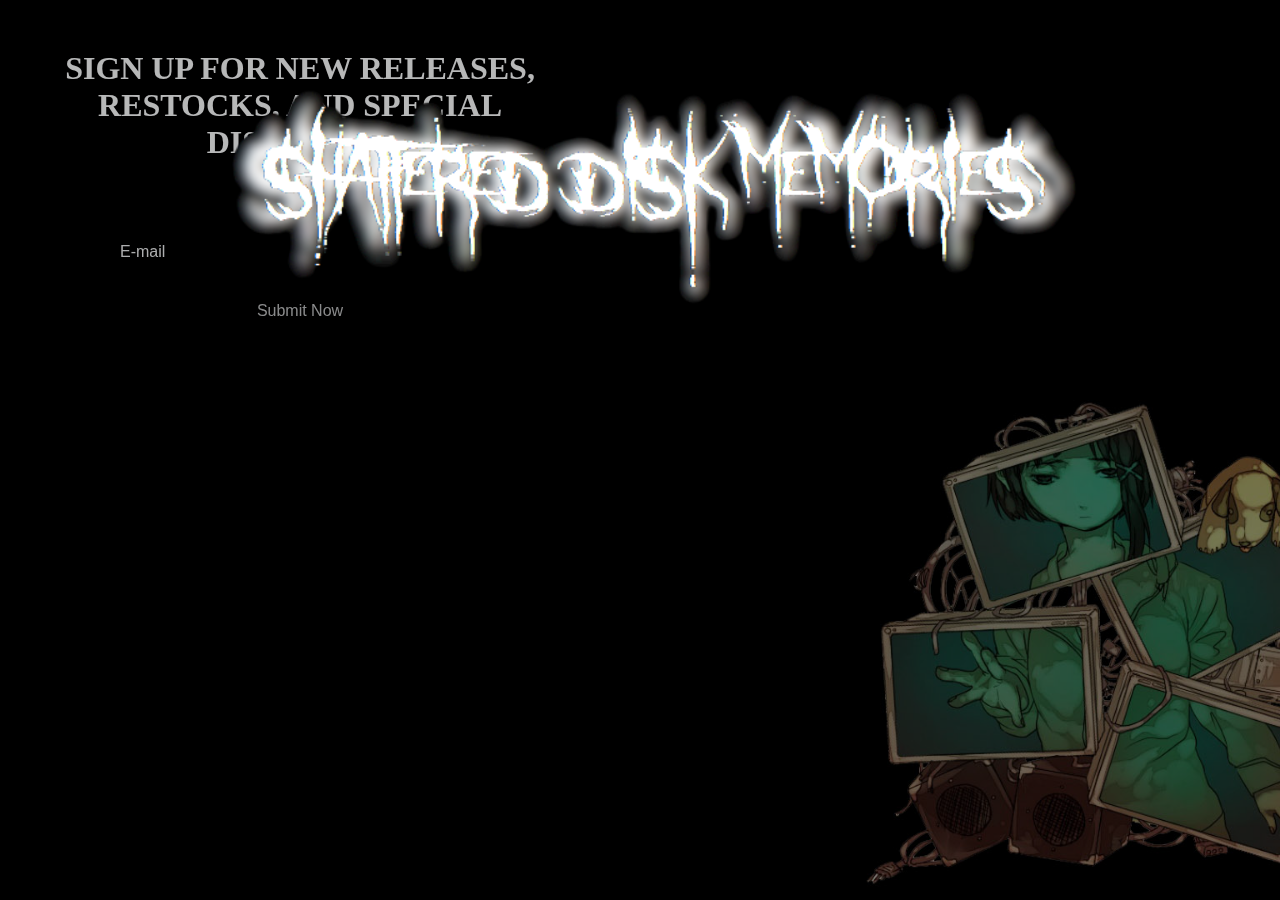
<file: form.html>
<!DOCTYPE html>
<html lang="en">
<head>
    <meta charset="UTF-8">
    <meta name="viewport" content="width=device-width, initial-scale=1.0">
    <title>forms</title>
    <link rel="stylesheet" href="./main2.css">
</head>
<body>
    <section class="no-select">
        <div class="background">
            <img src="./midia/testetetetetset.jpg" draggable="false" alt="painting">
        </div>
        <div class="conteudo">
            <img src="./midia/MMREGLOWNOBACK.png" draggable="false" alt="logo">
        </div>
        <div class="newsletter">
            <h1>SIGN UP FOR NEW RELEASES, RESTOCKS, AND SPECIAL DISCOUNTS</h1>
            <hr>
            <form>
                <input type="email" placeholder="E-mail" required>
                <br>
                <button type="submit">Submit Now</button>
            </form>
        </div>
    </section>
</body>
</html>
</file>
<file: main2.css>
/* Estilos padrão que se aplicam a todas as telas */

/* Estilos para telas menores, como dispositivos móveis */
@media screen and (max-width: 768px) {
    section .box {
        padding: 5%;
    }
    section .conteudo img {
        width: 100%;
        max-width: 300px; /* Ajuste o tamanho da imagem conforme necessário */
    }
    section .newsletter {
      padding: 20px; /* Ajuste o espaçamento interno conforme necessário */
      max-width: 90%; /* Ajuste a largura máxima conforme necessário */
      text-align: center; /* Centralize o conteúdo verticalmente */
    }
  section .newsletter input[type="email"] {
      width: 100%; /* Ocupa 100% da largura da área disponível */
      max-width: 400px; /* Limitar a largura máxima do campo de entrada */
  }

  section .newsletter button {
      width: 100%; /* Ocupa 100% da largura da área disponível */
      max-width: 300px; /* Limitar a largura máxima do botão */
  }

  section .newsletter hr {
      margin: 20px auto; /* Ajuste o espaçamento entre o separador e outros elementos */
  }
}


/* Estilos para tablets */
@media screen and (min-width: 769px) and (max-width: 1024px) {
    /* Adicione regras de estilo específicas para tablets */
}

/* Estilos para telas maiores, como desktops */
@media screen and (min-width: 1025px) {
    /* Adicione regras de estilo específicas para telas maiores */
}


* {
    margin: 0;
    padding: 0;
    box-sizing: border-box;
}

section .background {
    width: 100%;
    height: 100%;
    position: absolute;
    z-index: 0;
    overflow-y: hidden;
    overflow-x: hidden;
    background-color: rgba(0, 0, 0, 0.4);
    &::before {
        content: "";
        width: 100%;
        height: 100%;
        position: absolute;
        top: 0;
        left: 0;
        background-color: rgba(0, 0, 0, 0.5);
        z-index: 1;
    }
}

section .background img {
    width: 100%;
    height: 100%;
    object-fit: cover;
    object-position: center;
    z-index: -1; /* Defina z-index como -1 para que a imagem fique atrás de outros elementos */
}

section .conteudo {
    width: 100%;
    height: 100%;
    position: relative;
    display: flex;
    justify-content: center;
    align-items: flex-start;
    z-index: 1;
  filter: blur(0.5px); /* Ajuste o valor do borrão conforme necessário */
    background-color: rgba(0, 0, 0, 0.5); /* Adicione uma cor de fundo com transparência */
}

section .conteudo img {
    width: 1000px;
    height: auto;
    position: absolute;
    opacity: 1; /* Ajuste a opacidade da imagem conforme necessário */
}


/* Adicione um fundo com cor transparente à última div */
.newsletter {
    background: rgba(0, 0, 0, 1); /* Use a mesma temática, mas com transparência */
    text-align: center;
    max-width: 600px;
    height: 55%;
    padding: 50px 30px;
    border-radius: 5px;
    color: #e5e6e7;
    bottom: 10%;
    z-index: 3;
    opacity: 0.8; /* Adicione opacidade se desejar */
}


.newsletter hr {
    width: 90px;
    height: 3px;
    margin: 30px auto;
    border: 0;
    background: #D8D9DA;
}

.newsletter input {
    border-radius: 3px;
    background-color: rgba(0, 0, 0, 0.4);
    width: 400px;
    height: 55px;
    border: 0px;
    padding: 0 20px;
    color: rgba(255, 255, 255, 0.8);
    margin-bottom: 20px;
    outline: none;
    font-size: 16px;
}

::placeholder {
    color: #D8D9DA;
}

.newsletter button {
    border: 3px solid rgba(0, 0, 0, 0.3);
    border-radius: 8px;
    background-color: rgba(0, 0, 0, 0.28);
    color: #D8D9DA;
    cursor: pointer;
    transition: 0.5s;
    font-size: 16px;
    opacity: 0.8; /* Adicione opacidade */
}

.newsletter button:hover {
    background-color: #111111;
    border-color: #111111;
    opacity: 1; /* Tornar o botão totalmente visível no hover */
}

/* Estilo para desabilitar seleção de texto */
.no-select {
  user-select: none; /* Isso desabilitará a seleção de texto em navegadores modernos */
  -moz-user-select: none; /* Para navegadores Firefox mais antigos */
  -webkit-user-select: none; /* Para navegadores WebKit (como o Chrome e o Safari) */
  -ms-user-select: none; /* Para navegadores Internet Explorer/Edge */
}
</file>
